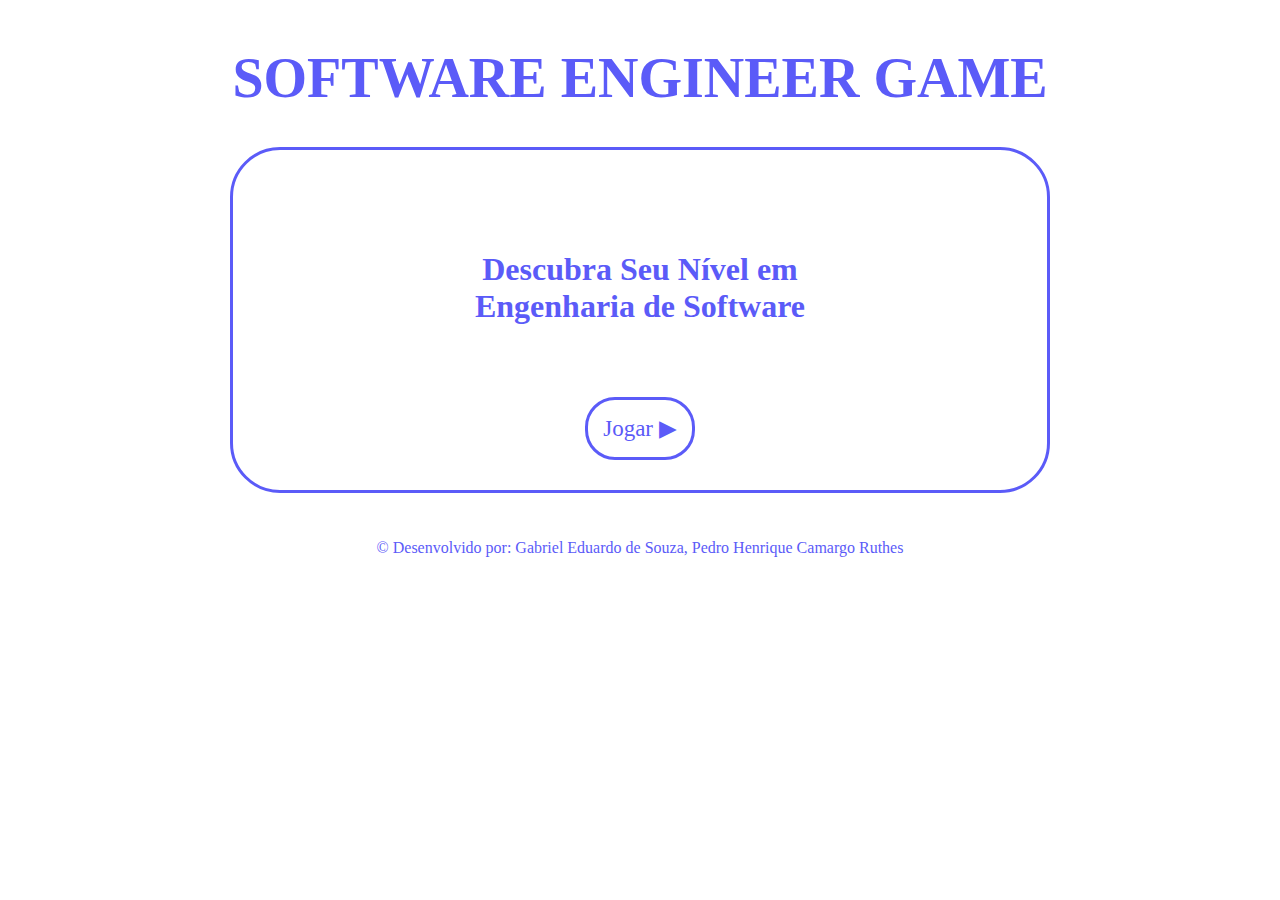
<file: index.html>
<!DOCTYPE html>
<html lang="pt-br">
    <head>
        <meta charset="UTF-8">
        <meta http-equiv="X-UA-Compatible" content="IE=edge">
        <meta name="viewport" content="width=device-width, initial-scale=1.0">
        <link rel="stylesheet" href="css/style.css">
        <title>Software Engineer Game</title>
    </head>
    <body class="flex-box">
        <header class="header">
            <h1>SOFTWARE ENGINEER GAME</h1>
        </header>
        <div class="border-body2">
            <main class="flex-box">
                <h1 class="content-box">Descubra Seu Nível em Engenharia de Software </h1>
                <a href="game.php" class="link-game">Jogar ▶</a>
            </main>
        </div>
        <footer>
            <p class="autores">&copy Desenvolvido por: Gabriel Eduardo de Souza, Pedro Henrique Camargo Ruthes</p>
        </footer>
    </body>
</html>
</file>
<file: css/style.css>
.header{
    color: rgb(91, 91, 248);
    font-family: Impact, fantasy;
    font-size: 28px;
}
.header h1{
    text-align: center;
}
.flex-box {
    display: flex;
    align-items: center;
    justify-content: center;
    flex-direction: column;
}
.content-box {
    text-align: center;
    width: 60%;
    padding: 50px;
    color: rgb(91, 91, 248);
    font-family: Impact, fantasy;
}
.content-text{
    color: rgb(91, 91, 248);
    font-family: Impact, fantasy;
}
main{
    align-items: center;
}
.center-text{
    text-align: center;
}
.link-game{
    border-radius: 30px;
    padding: 15px;
    text-decoration: none;
    color: black;
    font-size: 23px;
    color: rgb(91, 91, 248);
    border: 3px solid rgb(91, 91, 248);
}
a:hover{
    background-color: rgba(91, 91, 248, 0.192);  
}
.border-body{
    border: 3px solid rgb(91, 91, 248);
    padding: 15px 50px;
    border-radius: 50px;
}
.border-body2{
    border: 3px solid rgb(91, 91, 248);
    padding: 30px;
    border-radius: 50px;
}
footer{
    margin-top: 30px;
}
.autores{
    color: rgb(91, 91, 248);
}
.pergunta{
    color: rgb(91, 91, 248);
    font-size: 25px;
    font-family: Comic Sans MS, Comic Sans, cursive;
    font-weight: bold;
    text-align: center;
}
.alternativa{
    color: rgb(91, 91, 248);
    font-size: 20px;
    font-family: Comic Sans MS, Comic Sans, cursive;
}
.form{
    width: 80%;
    display: flex;
    flex-direction: column;
    justify-content: center;
    align-items: center;
    margin-top: 20px;
}
.button-form{
    padding: 10px 20px;
    background-color: rgb(91, 91, 248);
    border: 0px;
    color: white;
    border-radius: 20px;
    width: 50%;
}
.center{
    align-items: center;
    justify-content: center;
}
.tot_acertos{
    color: rgb(91, 91, 248);
    font-size: 30px;
    font-family: Impact, fantasy;
}
</file>
